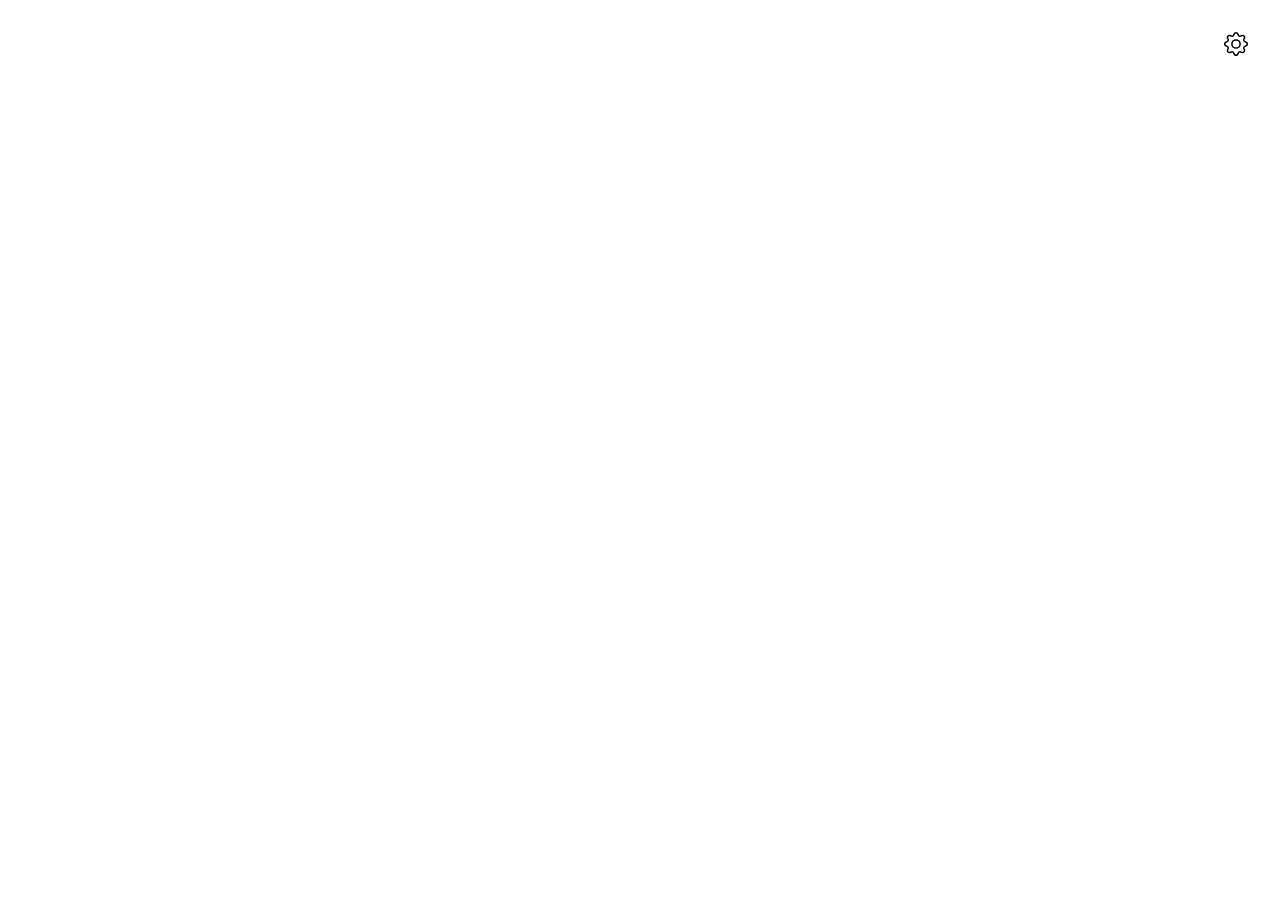
<file: unsplash-clock/index.html>
<!DOCTYPE html>
<html lang="ja">

<head>
  <meta charset="UTF-8">
  <meta name="viewport" content="width=device-width, initial-scale=1.0">
  <title>Unsplash clock</title>
  <link rel="stylesheet" href="./style.css">
  <script type="module" src="./script.js"></script>
</head>

<body>
  <main>
    <!-- スライドショー表示エリア -->
    <section class="slideshow">
      <div class="layer"></div>
      <div class="layer"></div>
      <div class="layer"></div>
      <div class="layer"></div>
    </section>
    <!-- 時計表示エリア -->
    <section class="title__container">
      <h2 id="outPutField">00:00:00</h2>
    </section>
    <button class="settings-btn liquidGlass-wrapper" id="settings-btn">
      <svg xmlns="http://www.w3.org/2000/svg" width="24" height="24" fill="currentColor" class="bi bi-gear"
        viewBox="0 0 16 16">
        <path
          d="M8 4.754a3.246 3.246 0 1 0 0 6.492 3.246 3.246 0 0 0 0-6.492M5.754 8a2.246 2.246 0 1 1 4.492 0 2.246 2.246 0 0 1-4.492 0" />
        <path
          d="M9.796 1.343c-.527-1.79-3.065-1.79-3.592 0l-.094.319a.873.873 0 0 1-1.255.52l-.292-.16c-1.64-.892-3.433.902-2.54 2.541l.159.292a.873.873 0 0 1-.52 1.255l-.319.094c-1.79.527-1.79 3.065 0 3.592l.319.094a.873.873 0 0 1 .52 1.255l-.16.292c-.892 1.64.901 3.434 2.541 2.54l.292-.159a.873.873 0 0 1 1.255.52l.094.319c.527 1.79 3.065 1.79 3.592 0l.094-.319a.873.873 0 0 1 1.255-.52l.292.16c1.64.893 3.434-.902 2.54-2.541l-.159-.292a.873.873 0 0 1 .52-1.255l.319-.094c1.79-.527 1.79-3.065 0-3.592l-.319-.094a.873.873 0 0 1-.52-1.255l.16-.292c.893-1.64-.902-3.433-2.541-2.54l-.292.159a.873.873 0 0 1-1.255-.52zm-2.633.283c.246-.835 1.428-.835 1.674 0l.094.319a1.873 1.873 0 0 0 2.693 1.115l.291-.16c.764-.415 1.6.42 1.184 1.185l-.159.292a1.873 1.873 0 0 0 1.116 2.692l.318.094c.835.246.835 1.428 0 1.674l-.319.094a1.873 1.873 0 0 0-1.115 2.693l.16.291c.415.764-.42 1.6-1.185 1.184l-.291-.159a1.873 1.873 0 0 0-2.693 1.116l-.094.318c-.246.835-1.428.835-1.674 0l-.094-.319a1.873 1.873 0 0 0-2.692-1.115l-.292.16c-.764.415-1.6-.42-1.184-1.185l.159-.291A1.873 1.873 0 0 0 1.945 8.93l-.319-.094c-.835-.246-.835-1.428 0-1.674l.319-.094A1.873 1.873 0 0 0 3.06 4.377l-.16-.292c-.415-.764.42-1.6 1.185-1.184l.292.159a1.873 1.873 0 0 0 2.692-1.115z" />
      </svg>
    </button>
    <!-- 管理パネル -->
    <div class="settings-panel" id="settings-panel">
      <div class="settings-header">
        <h3 class="settings-title">設定</h3>
        <!-- 閉じるボタン -->
        <button class="settings-close" id="settings-close">×</button>
      </div>
      <!-- settings-header -->
      <div class="settings-body liquidGlass-text">
          <label class="settings-label" for="keywordInput">
            <!-- label for ユーザビリティによい -->
            検索キーワード
          </label>
          <p class="settings-description">
            入力したキーワードで Unsplash から画像を取得します。<br />
            英単語で入力してください（例：mountain / city / ocean）
          </p>

          <!-- テキスト入力欄 -->
          <input
            class="settings-input"
            type="text"
            id="keywordInput"
            placeholder="cat"
          />
          <!-- 適用ボタン -->
          <button class="settings-apply" id="applyBtn">画像を更新する</button>
          <!-- 現在のキーワード表示 -->
          <p class="settings-current">
            現在のキーワード：<span id="currentKeyword">cat</span>
            <!-- ↑ローカルストレージに保存されている -->
          </p>
        </div>
    </div>
    <!-- settings-panel -->
    <!-- オーバーレイ（パネル背後の半透明の幕） -->
    <div class="settings-overlay" id="settings-overlay"></div>
  </main>
</body>

</html>
</file>
<file: unsplash-clock/style.css>
html {
  box-sizing: border-box;
}
*,
*::before,
*::after {
  box-sizing: inherit;
}
body {
  margin: 0;
  padding: 0;
}
/* 一番ミニマムなリセットCSS */


.title__container {
  /* display: flex;
  justify-content: center;
  align-items: center;
  height: 100vh; */
  /* 物をどセンターにするやり方 フレックスボックス編 */
  display: grid;
  place-content: center;
  height: 100vh;
  /* 物をどセンターにするやり方 グリッドレイアウト編*/
  /* background-color: rgb(103, 100, 100); */
}
#outPutField {
  color: #fff;
  text-align: center;
  /* font-size: 7.2vw; */
  font-size: clamp(62px, calc(5.45vw + 41.58px) ,120px);
  margin: 0;
  line-height: 1.2;
}
/* ↑レスポンシブフォントサイズの話 */
.day {
  color: rgb(255, 255, 255, 0.6);
  display: block;
  font-size: 0.3em;
  text-align: left;
  border-left: solid 4px rgb(255, 255, 255, 0.7);
  padding-left: 0.3em;
}
/* スライドショー */
.slideshow {
  position: fixed;
  z-index: -1;
  width: 100dvw;
  height: 100dvh;
  overflow: hidden;
}

.layer {
  position: absolute;
  width: 100dvw;
  height: 100dvh;
  background-size: cover;
  background-position: center;
  opacity: 0;
  transition: opacity 4.5s ease;
}

.layer.show {
  opacity: 1;
}


/* ==================================
歯車ボタン
・画面右上に固定表示(position: fixed)
・z-indexを高くしてスライドショーの上に重ねる
================================== */
.settings-btn {
  /* 画面右上に固定 */
  position: fixed; /* スライドショーより手前 */
  top: 20px;
  right: 20px;
  z-index: 100;
  /* ボタンの見た目をリセットしてアイコンだけにする */
  display: grid;
  place-content: center;
  width: 48px;
  height: 48px;
  /* height: 10%; */
  /* aspect-ratio: 1 / 1;   アスペクト比 動画とかにも使える */
  border: none;
  border-radius: 50%;
  background-color: rgba(255, 255, 255, 0.6);
  /* opacityだとアイコンそのものも半透明になってしまう */
}
.settings-btn:hover {
  background-color: rgba(255, 255, 255, 1);
}
.settings-btn svg {
  transition: transform 0.2s ease;
  /* アニメーションで動きをつけている */
}
.settings-btn:hover > svg {
  /* ↑「直下の」という意味 */
  /* rotate: 120deg;   ←新しい方の書き方 */
  transform: rotate(30deg);
}



/* ==================================
管理パネル
・画面右側からスライドインする
================================== */
.settings-panel {
/* 画面右上に固定 */
  position: fixed;
  top: 0;
  right: 0;
  z-index: 300;
  width: 320px;
  /* ちょっと前のスマホの横幅サイズ。絶対数値を入れるのはスクリーンサイズが多い */
  height: 100dvh;
  /* ↑「画面いっぱいの高さ」ということ */
  color: #fff;
  background-color: rgba(0, 0, 0, 0.5);
  overflow-y: auto;
  /* ↑内部のスクロールに対応（はみ出したらスクロールバーを出す） */
  transform: translateX(100%);
  /* ↑初期状態の管理パネル位置（画面の右外に出しておく） */
  transition: transform 0.35s cubic-bezier(0.4, 0, 0.2, 1);
}

/* JSで.openクラスが付けられたらスライドインする */
.settings-panel.open {
  transform: translateX(0);
  /* ↑元の位置に戻す */
}

/* --------- パネル内部のスタイル --------- */

.settings-header {
  display: flex;
  justify-content: space-between;
  align-items: center;
  padding: 24px 24px 16px;
  border-bottom: 1px solid rgba(255, 255, 255, 0.1);
}

.settings-title {
  margin: 0;
  font-size: 1rem;
  font-weight: 600;
  letter-spacing: 0.05em;
  color: #fff;
}

.settings-close {
  display: grid;
  place-content: center;
  width: 32px;
  height: 32px;
  padding: 0;
  border: none;
  border-radius: 50%;
  background-color: rgba(255, 255, 255, 0.1);
  color: #fff;
  font-size: 0.9rem;
  cursor: pointer;
  transition: background-color 0.2s ease;
}

.settings-close:hover {
  background-color: rgba(255, 255, 255, 0.25);
}

.settings-body {
  padding: 24px;
  display: flex;
  flex-direction: column;
  gap: 12px; /* 子要素の間に 12px の余白 */
}

.settings-label {
  font-size: 0.8rem;
  font-weight: 600;
  letter-spacing: 0.08em;
  text-transform: uppercase;
  color: rgba(255, 255, 255, 0.5);
}

.settings-description {
  margin: 0;
  font-size: 0.8rem;
  line-height: 1.6;
  color: rgba(255, 255, 255, 0.6);
}

.settings-input {
  width: 100%;
  padding: 10px 14px;
  border: 1px solid rgba(255, 255, 255, 0.2);
  border-radius: 8px;
  background-color: rgba(255, 255, 255, 0.08);
  color: #fff;
  font-size: 1rem;
  outline: none;
  transition: border-color 0.2s ease;
}

/* フォーカス時（入力欄をクリックしたとき）の枠線の色 */
.settings-input:focus {
  border-color: rgba(255, 255, 255, 0.5);
}

/* placeholder のスタイル */
.settings-input::placeholder {
  color: rgba(255, 255, 255, 0.3);
}

.settings-apply {
  width: 100%;
  padding: 12px;
  border: none;
  border-radius: 8px;
  background-color: #fff;
  color: #111;
  font-size: 0.9rem;
  font-weight: 600;
  cursor: pointer;
  transition:
    background-color 0.2s ease,
    opacity 0.2s ease;
}

.settings-apply:hover {
  background-color: #e0e0e0;
}

/* ローディング中はボタンを半透明にして操作できなくする */
.settings-apply:disabled {
  opacity: 0.5;
  cursor: not-allowed;
}

.settings-current {
  margin: 0;
  font-size: 0.8rem;
  color: rgba(255, 255, 255, 0.4);
}

.settings-current span {
  color: rgba(255, 255, 255, 0.8);
  font-weight: 600;
}



/* =============================================
  【追加】オーバーレイ（パネル背後の半透明の幕）
  ・パネルが開いたとき背景に表示される
  ・クリックするとパネルが閉じる
  ・"open" クラスで表示 / 非表示を切り替える
============================================= */

.settings-overlay {
  position: fixed;
  inset: 0; /* top/right/bottom/left をすべて 0 に（= 画面全体を覆う） */
  z-index: 200;
  background-color: rgba(0, 0, 0, 0.4);

  /* 非表示の初期状態 */
  opacity: 0;
  pointer-events: none; /* クリックを受け付けない */

  transition: opacity 0.3s ease;
}

/* JS が "open" クラスを付けたら表示する */
.settings-overlay.open {
  opacity: 1;
  pointer-events: auto; /* クリックを受け付ける */
}









/* ↓CSSでスライドショー画像取ってくる方法
.layer:nth-of-type(1) {
  background-image: url('https://images.unsplash.com/photo-1502082553048-f009c37129b9?crop=entropy&cs=tinysrgb&fit=max&fm=jpg&ixid=M3wxMTI1MDI0fDB8MXxyYW5kb218fHx8fHx8fHwxNzk0Mjg4NjQwfA&ixlib=rb-4.1.0&q=80&w=1080');
}

.layer:nth-of-type(2) {
  background-image: url('https://images.unsplash.com/photo-1508739773434-c26b3d09e071?crop=entropy&cs=tinysrgb&fit=max&fm=jpg&ixid=M3wxMTI1MDI0fDB8MXxyYW5kb218fHx8fHx8fHwxNzk0Mjg4NjQwfA&ixlib=rb-4.1.0&q=80&w=1080');
}

.layer:nth-of-type(3) {
  background-image: url('https://images.unsplash.com/photo-1527873722743-67759f0854aa?crop=entropy&cs=tinysrgb&fit=max&fm=jpg&ixid=M3wxMTI1MDI0fDB8MXxyYW5kb218fHx8fHx8fHwxNzk0Mjg4NjQwfA&ixlib=rb-4.1.0&q=80&w=1080')
}

.layer:nth-of-type(4) {
  background-image: url('https://images.unsplash.com/photo-1565118531796-763e5082d113?crop=entropy&cs=tinysrgb&fit=max&fm=jpg&ixid=M3wxMTI1MDI0fDB8MXxyYW5kb218fHx8fHx8fHwxNzk0Mjg4NjQwfA&ixlib=rb-4.1.0&q=80&w=1080');
}
*/
</file>
